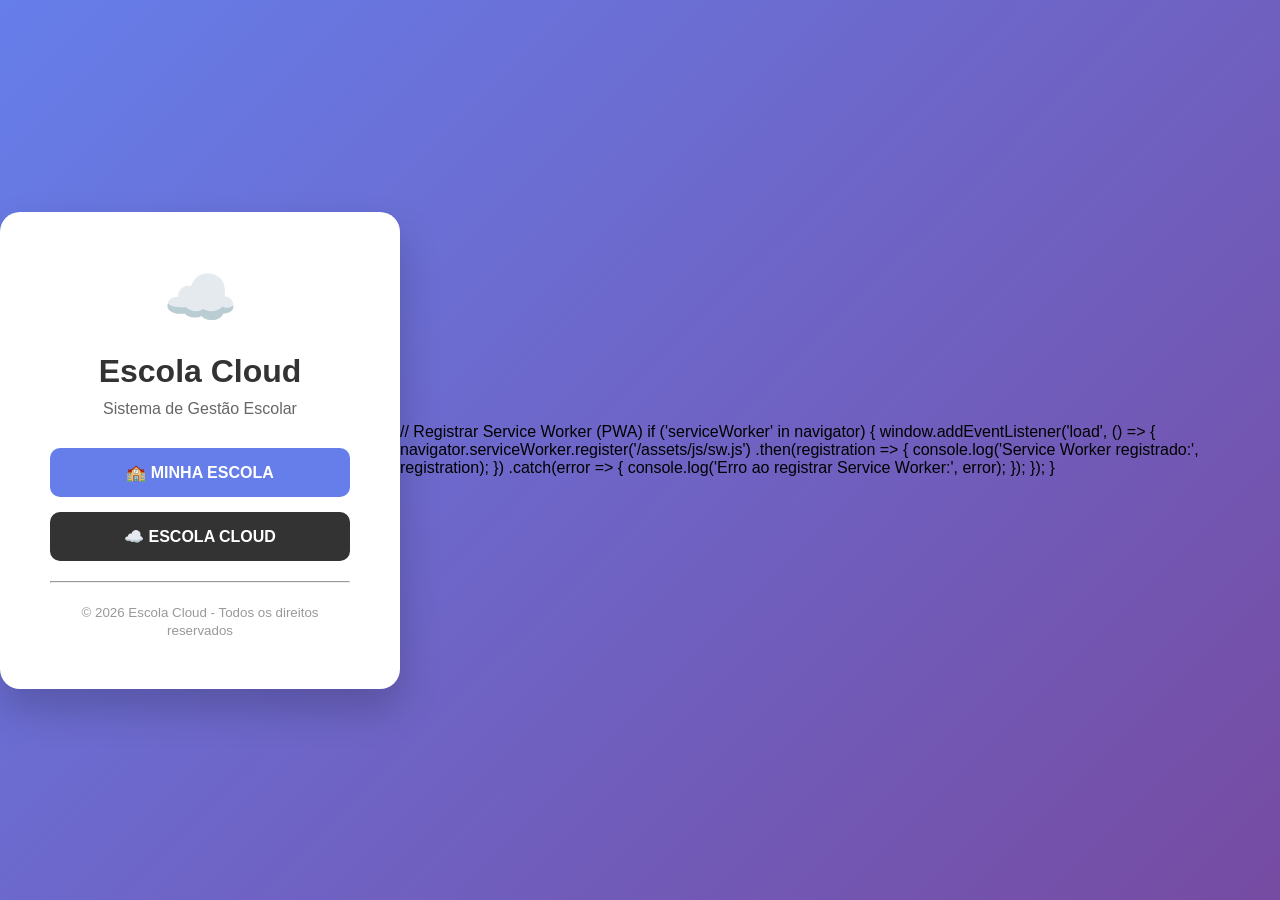
<file: index.html>
<!doctype html>
<html lang="pt-br">
  <head>
    <meta charset="UTF-8" />
    <meta name="viewport" content="width=device-width, initial-scale=1.0" />
    <title>Escola Cloud</title>
    <style>
      * {
        margin: 0;
        padding: 0;
        box-sizing: border-box;
      }
      body {
        font-family: "Segoe UI", sans-serif;
        background: linear-gradient(135deg, #667eea 0%, #764ba2 100%);
        min-height: 100vh;
        display: flex;
        justify-content: center;
        align-items: center;
      }
      .container {
        background: white;
        border-radius: 20px;
        padding: 50px;
        text-align: center;
        max-width: 400px;
        width: 90%;
        box-shadow: 0 20px 40px rgba(0, 0, 0, 0.2);
      }
      .logo {
        font-size: 60px;
        margin-bottom: 20px;
      }
      h1 {
        color: #333;
        margin-bottom: 10px;
      }
      p {
        color: #666;
        margin-bottom: 30px;
      }
      .btn {
        display: block;
        background: #667eea;
        color: white;
        text-decoration: none;
        padding: 15px;
        border-radius: 10px;
        margin-bottom: 15px;
        font-weight: bold;
        transition: transform 0.3s;
      }
      .btn:hover {
        transform: scale(1.02);
      }
      .btn-admin {
        background: #333;
      }
      hr {
        margin: 20px 0;
        border-color: #eee;
      }
    </style>
    <link rel="manifest" href="/manifest.json" />
    <meta name="theme-color" content="#667eea" />
    <meta name="apple-mobile-web-app-capable" content="yes" />
    <meta
      name="apple-mobile-web-app-status-bar-style"
      content="black-translucent"
    />
    <meta name="apple-mobile-web-app-title" content="Escola Cloud" />
    <link rel="apple-touch-icon" href="/assets/icons/icon-192.png" />
  </head>
  <body>
    <div class="container">
      <div class="logo">☁️</div>
      <h1>Escola Cloud</h1>
      <p>Sistema de Gestão Escolar</p>

      <a href="escola/index.html" class="btn">🏫 MINHA ESCOLA</a>
      <a href="admin/login.html" class="btn btn-admin">☁️ ESCOLA CLOUD</a>

      <hr />
      <small style="color: #999"
        >© 2026 Escola Cloud - Todos os direitos reservados</small
      >
    </div>
    // Registrar Service Worker (PWA) if ('serviceWorker' in navigator) {
    window.addEventListener('load', () => {
    navigator.serviceWorker.register('/assets/js/sw.js') .then(registration => {
    console.log('Service Worker registrado:', registration); }) .catch(error =>
    { console.log('Erro ao registrar Service Worker:', error); }); }); }
  </body>
</html>
</file>
